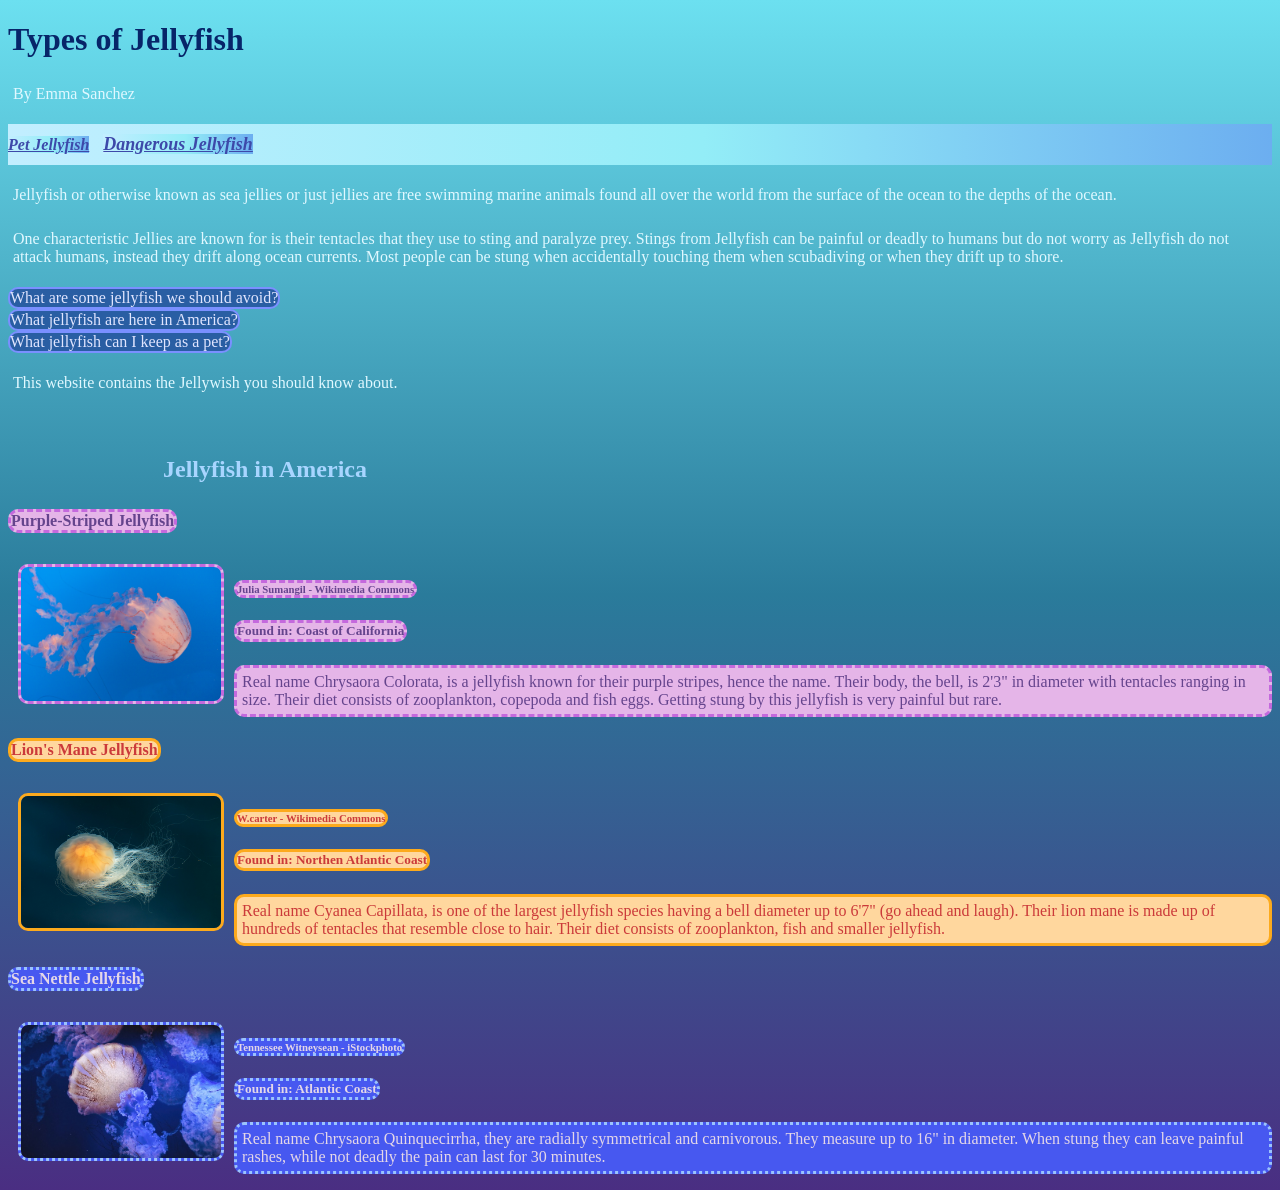
<file: index.html>
<!DOCTYPE html>
<html>
  <head>
     <link rel="stylesheet" href="style.css">
  </head>
  <body>
<h1>Types of Jellyfish</h1>
     <p> By Emma Sanchez</p>
       <ul class="nav"
        <li><a class="nav"href="petjellies.html">Pet Jellyfish</a></li>
      <li><a class="nav" href="scaryjellies.html">Dangerous Jellyfish</a></li>
      </ul>
    <p>Jellyfish or otherwise known as sea jellies or just jellies are free swimming marine animals found all
      over the world from the surface of the ocean to the depths of the ocean.</p>
      <p>One characteristic Jellies are known for is their tentacles that they use to sting and paralyze prey.
      Stings from Jellyfish can be painful or deadly to humans but do not worry as Jellyfish do not attack humans,
      instead they drift along ocean currents. Most people can be stung when accidentally touching them when scubadiving or when they drift up to shore.</p>
    <li class="quest">What are some jellyfish we should avoid?</li>
      <li class="quest">What jellyfish are here in America?</li>
    <li class="quest">What jellyfish can I keep as a pet?</li>
    <p>This website contains the Jellywish you should know about.</p>

    <br>
 <h2 ">Jellyfish in America</h2>
    <h4 class="psj">Purple-Striped Jellyfish</h4>
    <img  class="psj" src = "PSjelly.jpg" alt="PSj">
    <p></p>
  <h6 class="psj">Julia Sumangil - Wikimedia Commons</h6>
    <h5 class="psj">Found in: Coast of California</h5>
<p class="psj">Real name Chrysaora Colorata, is a jellyfish known for their purple stripes, hence the name. Their body, the bell, is 2'3" in diameter with tentacles ranging in size. Their diet consists of zooplankton, copepoda and fish eggs. Getting stung by this jellyfish is very painful but rare.</p>
   
    <h4 class="lmj">Lion's Mane Jellyfish</h4>
    <img  class="lmj" src = "lionsmane.png" alt="LMj"
        <p></p>
  <h6  class="lmj">W.carter - Wikimedia Commons</h6>
<h5  class="lmj">Found in: Northen Atlantic Coast</h5>
    <p  class="lmj">Real name Cyanea Capillata, is one of the largest jellyfish species having a bell diameter up to 6'7" (go ahead and laugh). Their lion mane is made up of hundreds of tentacles that resemble close to hair. Their diet consists of zooplankton, fish and smaller jellyfish. </p>

    <h4  class="snj">Sea Nettle Jellyfish</h4>
       <img  class="snj" src = "seanettle.jpg" alt="SNj"
           <p></p>
  <h6  class="snj">Tennessee Witneysean - iStockphoto</h6>
<h5  class="snj">Found in: Atlantic Coast </h5>
    <p  class="snj">Real name Chrysaora Quinquecirrha, they are radially symmetrical and carnivorous. They measure up to 16" in diameter. When stung they can leave painful rashes, while not deadly the pain can last for 30 minutes. </p>
</html>
</file>
<file: style.css>
body {
background: #4a2e82;
background: linear-gradient(0deg, rgba(74, 46, 130, 1) 0%, rgba(42, 123, 155, 1) 50%, rgba(108, 224, 240, 1) 100%);
}

a {
  color: #3d49a9;
  font-weight: bold;
  font-style: italic;
}
.nav {
background: #c2eeff;
background: linear-gradient(90deg,rgba(194, 238, 255, 1) 0%, rgba(147, 237, 247, 1) 55%, rgba(108, 174, 240, 1) 100%);
  margin: 0;
  padding: 0;}
.nav li {
  display: inline-block;
  font-size: 18px;
  padding: 10px;
}
h1 {
    color: #072569;
  width: 40%
  margin-top: 100px;
}
h2 {
    color: #a8d5ff;
  width: 50%;
 margin-left: 150px;
 padding: 5px;}

h6 {
    margin:0; 
}

p {
 padding: 5px;
color: #e0f8ff;
  font-family: serif;
}
.quest {
  content: "";
  clear: right;
  display: table;
  color: #e0e5ff;
  border: solid 2px;
  border-color: #7a90ff;
  border-radius: 10px;
  background-color: #295ea3;
}

img {
  width: 200px;
  float: left;
  margin: 10px;
  border-radius: 30px;
}


.psj {
  content: "";
  clear: right;
  display: table;
  color: #65448d;
  border: solid 3px;
  border-color: #c469dd;
  border-radius: 10px;
  background-color: #e5b5e8;
  border-style: dashed;
  
}
.lmj {
 content: "";
  clear: right;
  display: table;
  color: #cb3a3a;
  border: solid 3px;
  border-color: #fcaa1d;
  border-radius: 10px;
  background-color: #ffd79e;
  border-style: wave;
}
.snj {
  content: "";
  clear: right;
  display: table;
  color: #e4d7e7;
  border: solid 3px;
  border-color: #9bc3fc;
  border-radius: 10px;
  background-color: #4758f0;
  border-style: dotted;
}


.mj {
  content: "";
  clear: right;
  display: table;
  color: #7284e1;
  border: solid 3px;
  border-color: #2755c6;
  border-radius: 10px;
  background-color: #021e4d;
  border-style: double;
}

.fej {
  content: "";
  clear: right;
  display: table;
  color: #f9da66;
  border: solid 3px;
  border-color: #6e4223;
  border-radius: 10px;
  background-color: #032be5;
  border-style: outset;
}

.lj {
  content: "";
  clear: right;
  display: table;
  color: #9fc3e6;
  border: solid 3px;
  border-color: #82a7d8;
  border-radius: 10px;
  background-color: #283e53;
  border-style: groove;
}


.a2 {
  color: #ffadf0;
}
</file>
